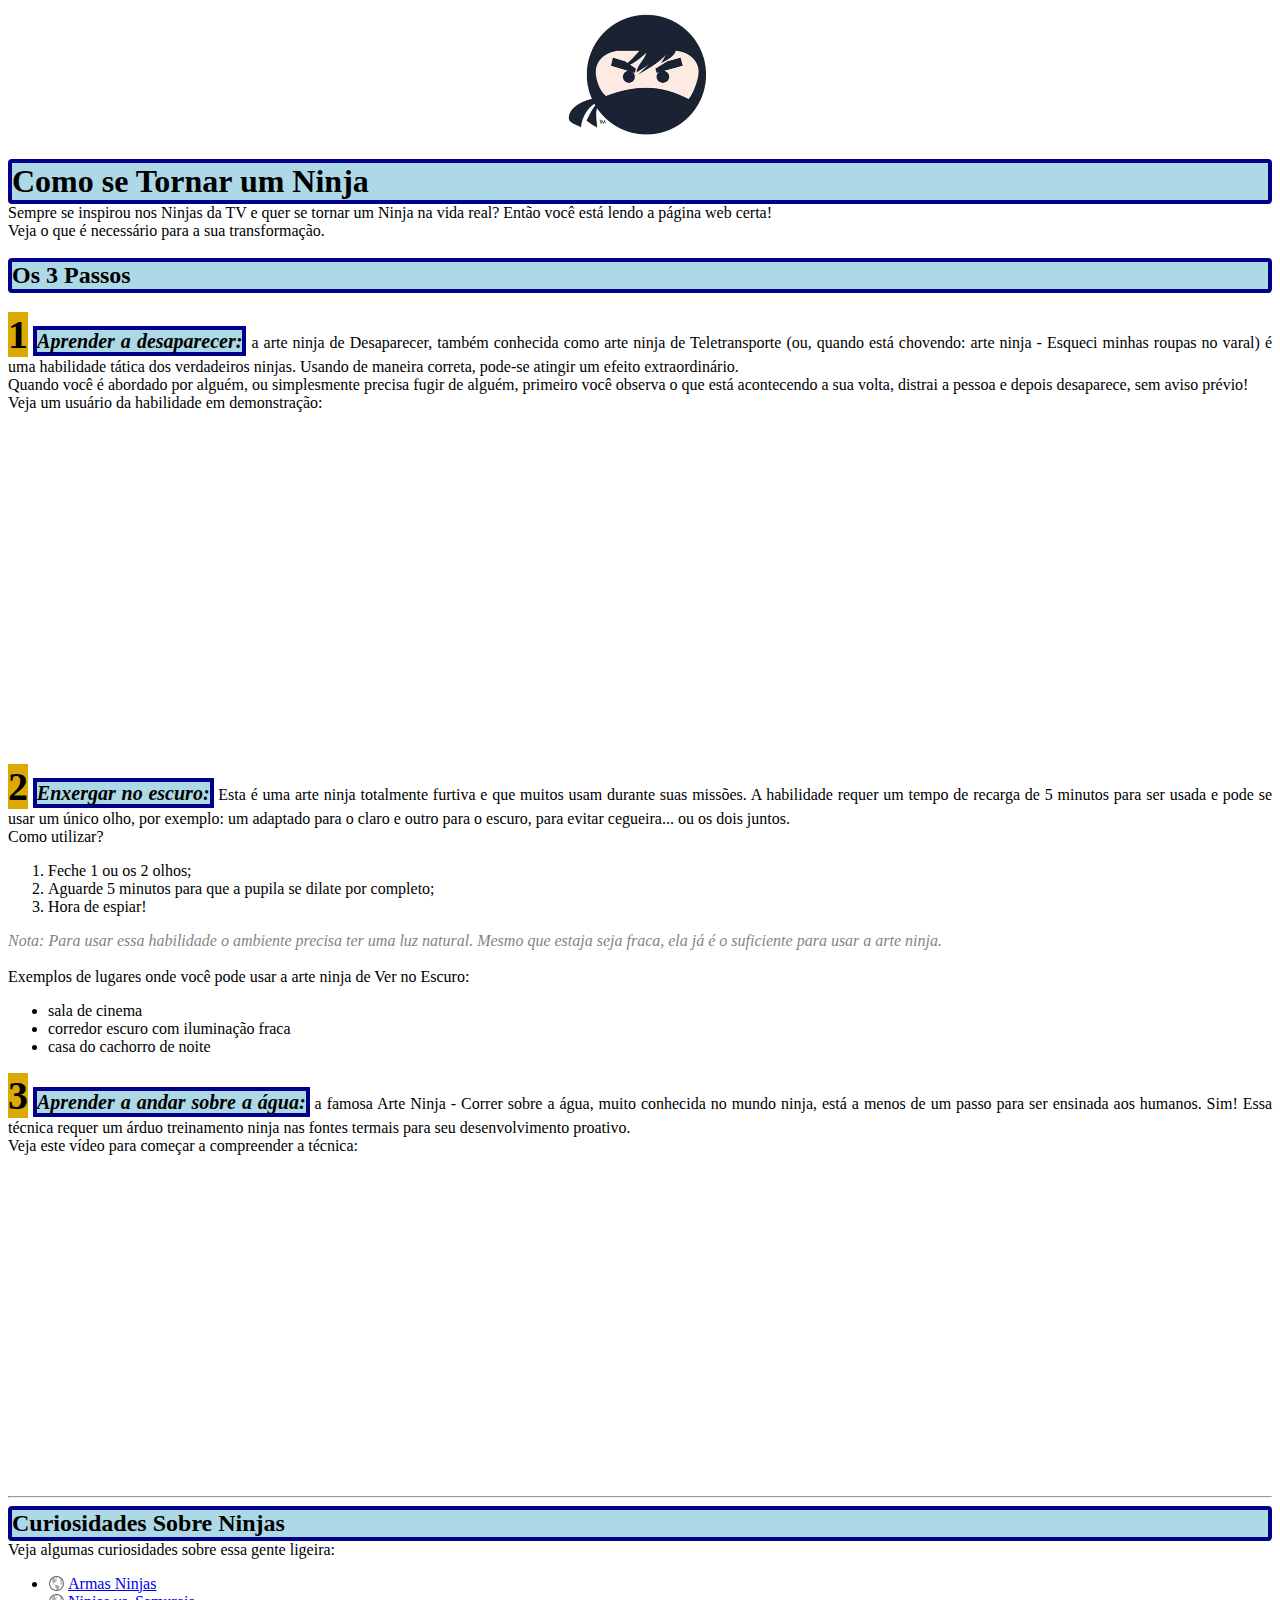
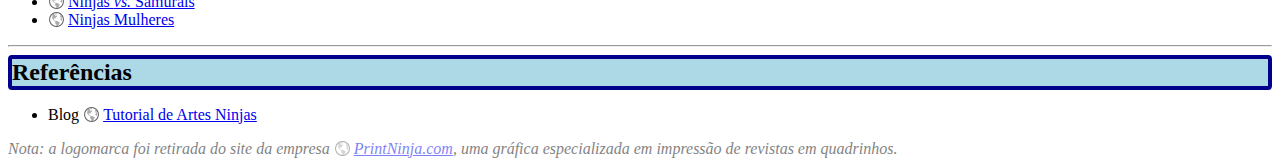
<file: index.html>
<!DOCTYPE html>
<html lang="pt">
<head>
  <meta charset="UTF-8">
  <title>Ninjas</title>
  <link rel="stylesheet" href="estilos.css">
</head>
<body>
  <img src="img/print-ninja-logo.png" id="logo" alt="Logo da Gráfica PrintNinja mostrando um desenho no estilo cartoon de um ninja">
  <br>
  <h1>Como se Tornar um Ninja</h1>

  <p>
    Sempre se inspirou nos Ninjas da TV e quer se tornar um Ninja na vida
    real? Então você está lendo a página web certa!
  </p>
  <p>Veja o que é necessário para a sua transformação.</p>
  <br>
  <h2>Os 3 Passos</h2>

  <br>
  <p ><strong class="passos">1</strong> <em class="destaque">Aprender a desaparecer:</em>
    a arte ninja de Desaparecer, também conhecida como arte ninja de
    Teletransporte (ou, quando está chovendo: arte ninja - Esqueci minhas
    roupas no varal) é uma habilidade tática dos verdadeiros ninjas.
    Usando de maneira correta, pode-se atingir um efeito extraordinário.
  </p>
  <p>
    Quando você é abordado por alguém, ou simplesmente precisa fugir de alguém,
    primeiro você observa o que está acontecendo a sua volta, distrai a pessoa
    e depois desaparece, sem aviso prévio!
  </p>
  <p>Veja um usuário da habilidade em demonstração:  </p>
  <br>
  <iframe  class= "youtube" width="420" height="315" src="https://www.youtube.com/embed/roNvPhQeOcc" frameborder="0" allowfullscreen></iframe>
<br>
  <p><strong class="passos">2</strong> <em class="destaque">Enxergar no escuro:</em>
    Esta é uma arte ninja totalmente furtiva e que muitos usam durante suas
    missões. A habilidade requer um tempo de recarga de 5 minutos para ser
    usada e pode se usar um único olho, por exemplo: um adaptado para o claro
    e outro para o escuro, para evitar cegueira... ou os dois juntos.
  </p>
  <p>
    Como utilizar?
    <ol>
      <li>Feche 1 ou os 2 olhos;</li>
      <li>Aguarde 5 minutos para que a pupila se dilate por completo;</li>
      <li>Hora de espiar!</li>
    </ol>
    <em class="nota">
      Nota: Para usar essa habilidade o ambiente precisa ter uma luz natural.
      Mesmo que estaja seja fraca, ela já é o suficiente para usar a arte ninja.
    </em>
  </p>
  <br>
  <p>Exemplos de lugares onde você pode usar a arte ninja de Ver no Escuro:
    <ul>
      <li>sala de cinema</li>
      <li>corredor escuro com iluminação fraca</li>
      <li>casa do cachorro de noite</li>
    </ul>
  </p>

  <p><strong class="passos">3</strong> <em class="destaque">Aprender a andar sobre a água:</em>
    a famosa Arte Ninja - Correr sobre a água, muito conhecida no mundo ninja,
    está a menos de um passo para ser ensinada aos humanos. Sim! Essa técnica
    requer um árduo treinamento ninja nas fontes termais para seu
    desenvolvimento proativo.
  </p>
  <p>
    Veja este vídeo para começar a compreender a técnica:  </p>
    <br>
  <iframe  class= "youtube" width="560" height="315" src="https://www.youtube.com/embed/OF4UDsc8eV4" frameborder="0" allowfullscreen></iframe>

  <hr>
  <h2>Curiosidades Sobre Ninjas</h2>
  <p>Veja algumas curiosidades sobre essa gente ligeira:</p>
  <ul>
    <li><a href="curiosidades.html#armas-ninjas">Armas Ninjas</a></li>
    <li><a href="curiosidades.html#ninjas-vs-samurais">Ninjas <em>vs.</em> Samurais</a></li>
    <li><a href="curiosidades.html#ninjas-mulheres">Ninjas Mulheres</a></li>
  </ul>
  <hr>
  <h2>Referências</h2>
  <ul>
    <li>Blog <a href="http://minjasam.blogspot.com.br/">Tutorial de Artes Ninjas</a></li>
  </ul>
  <em class="nota">Nota: a logomarca foi retirada do site da empresa <a href="http://www.printninja.com/">PrintNinja.com</a>, uma gráfica especializada em impressão de revistas em quadrinhos.</em>
</body>
</html>
</file>
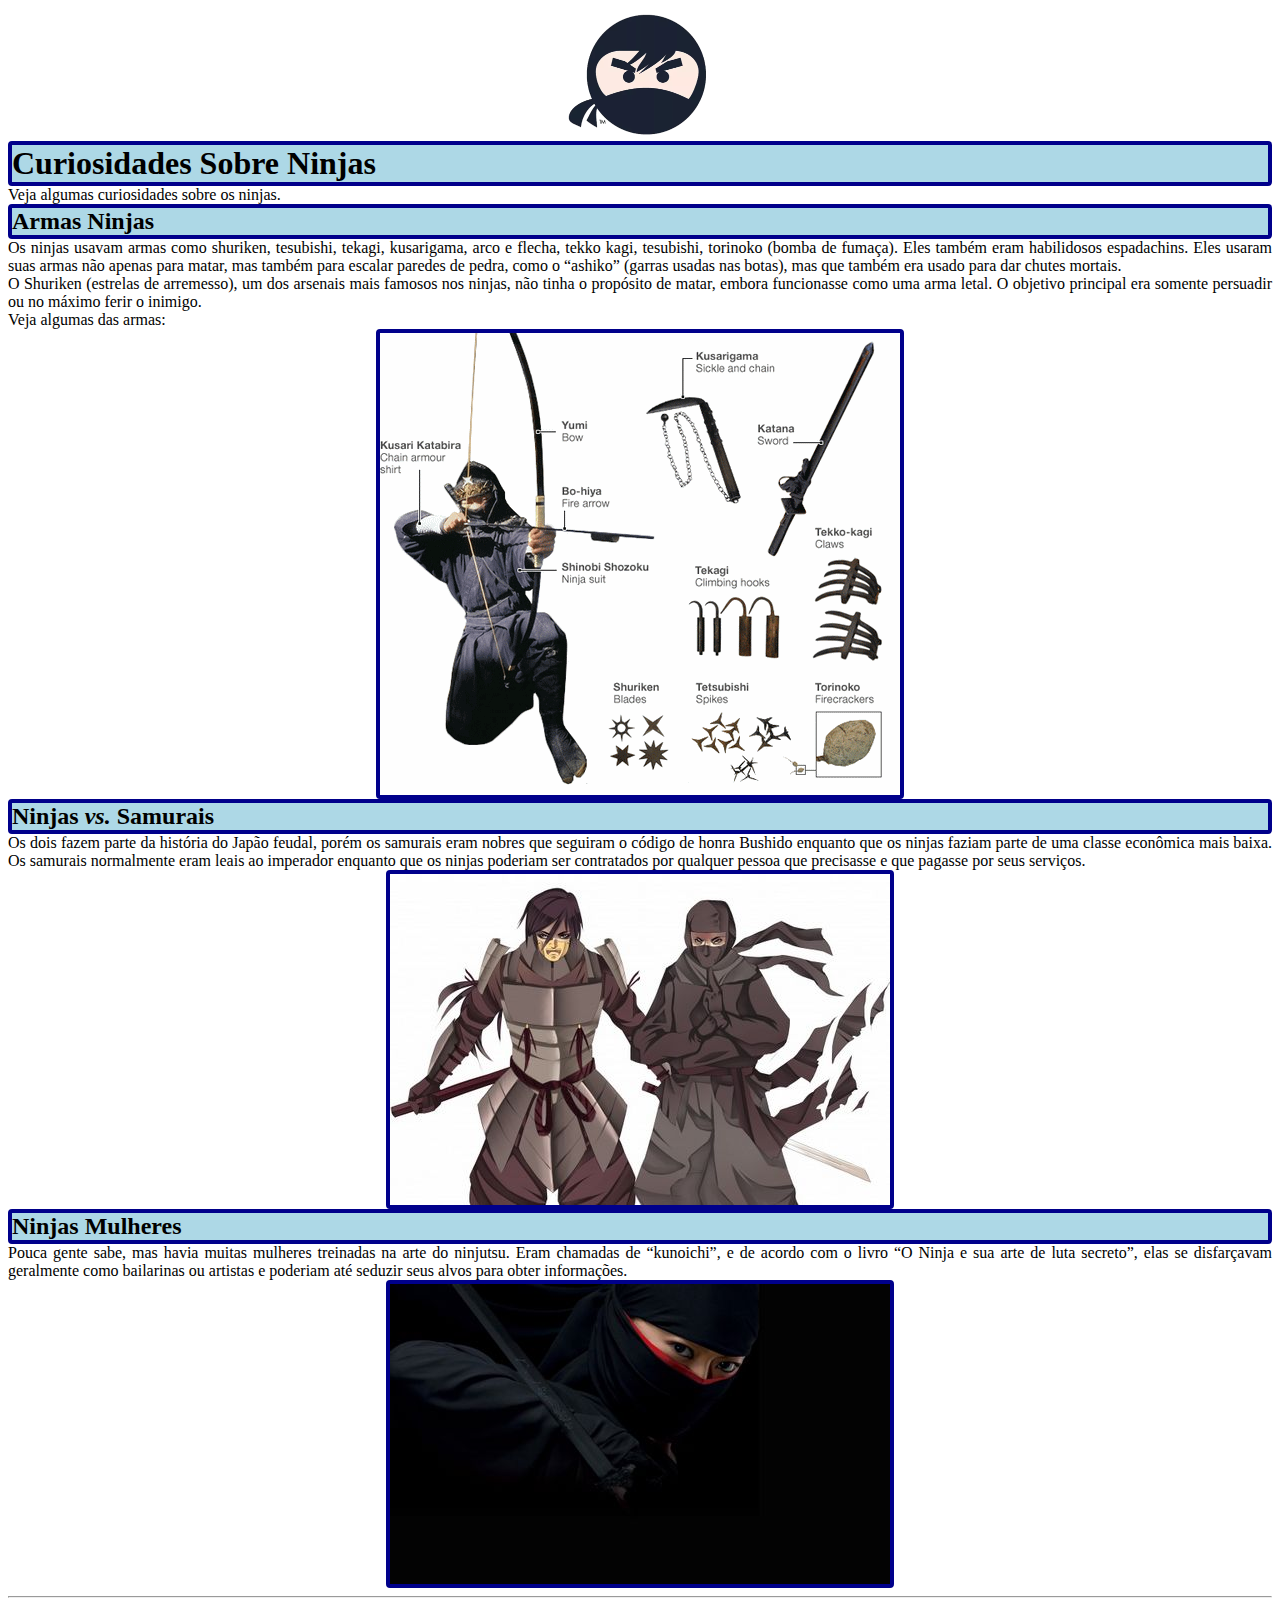
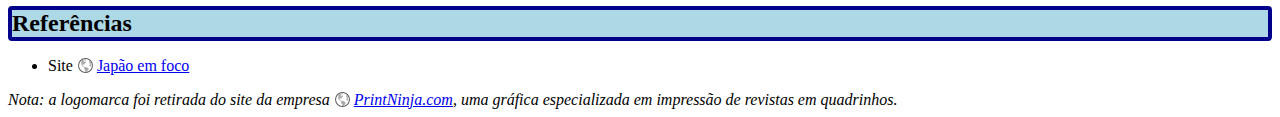
<file: curiosidades.html>
<!DOCTYPE html>
<html lang="pt">
<head>
  <meta charset="UTF-8">
  <title>Ninjas</title>
  <link rel="stylesheet" href="estilos.css">
</head>
<body>
  <img src="img/print-ninja-logo.png" id="logo" alt="Logo da Gráfica PrintNinja mostrando um desenho no estilo cartoon de um ninja">
  <h1>Curiosidades Sobre Ninjas</h1>
  <p>Veja algumas curiosidades sobre os ninjas.</p>

  <h2 id="armas-ninjas">Armas Ninjas</h2>
  <p>Os ninjas usavam armas como shuriken, tesubishi, tekagi, kusarigama, arco
    e flecha, tekko kagi, tesubishi, torinoko (bomba de fumaça). Eles também
    eram habilidosos espadachins. Eles usaram suas armas não apenas para matar,
    mas também para escalar paredes de pedra, como o “ashiko” (garras usadas
    nas botas), mas que também era usado para dar chutes mortais.
  </p>
  <p>O Shuriken (estrelas de arremesso), um dos arsenais mais famosos nos
    ninjas, não tinha o propósito de matar, embora funcionasse como uma
    arma letal. O objetivo principal era somente persuadir ou no máximo
    ferir o inimigo.
  </p>
  <p>
    Veja algumas das armas:
  </p>
  <img src="img/armas-dos-ninjas.gif" alt="Uma foto com várias armas dos ninjas">

  <h2 id="ninjas-vs-samurais">Ninjas <em>vs.</em> Samurais</h2>
  <p>
      Os dois fazem parte da história do Japão feudal, porém os samurais eram
      nobres que seguiram o código de honra Bushido enquanto que os ninjas
      faziam parte de uma classe econômica mais baixa. Os samurais normalmente
      eram leais ao imperador enquanto que os ninjas poderiam ser contratados
      por qualquer pessoa que precisasse e que pagasse por seus serviços.
  </p>
  <img src="img/ninja-versus-samurai.jpg" alt="Um desenho representando a vestimenta de um ninja e a de um samurai">

  <h2 id="ninjas-mulheres">Ninjas Mulheres</h2>
  <p>
    Pouca gente sabe, mas havia muitas mulheres treinadas na arte do ninjutsu.
    Eram chamadas de “kunoichi”, e de acordo com o livro “O Ninja e sua arte
    de luta secreto”, elas se disfarçavam geralmente como bailarinas ou
    artistas e poderiam até seduzir seus alvos para obter informações.

  </p>
  <img src="img/ninjas-mulheres.jpg" alt="Uma foto de uma mulher ninja">

  <hr>
  <h2>Referências</h2>
  <ul>
    <li>Site <a href="http://www.japaoemfoco.com/20-curiosidades-sobre-os-ninjas/">Japão em foco</a></li>
  </ul>
  <em>Nota: a logomarca foi retirada do site da empresa <a href="http://www.printninja.com/">PrintNinja.com</a>, uma gráfica especializada em impressão de revistas em quadrinhos.</em>
</body>
</html>
</file>
<file: estilos.css>
html, body {
   min-height: 100%;
}

body{
  =
}

p,h1,h2 {
  margin: auto;
  display: block;
  margin-left: auto;
  margin-right: auto;
  text-align: justify;
}

.destaque{
  background: lightblue;
  border: 4px solid darkblue;
    font-family: "sans-serif";
    font-size: 20px;
    font-weight: bold;
}

#logo{
  width: 200px;
  margin: auto;
  display: block;
  margin-left: auto;
  margin-right: auto;
}
.youtube{
  display: block;
  margin-left: auto;
  margin-right: auto;
  margin: auto;

}
h1, h2 {
  background: lightblue;
  border: 4px solid darkblue;
  border-radius: 4px;
  font-family: "sans-serif", serif;
}
a:link {
  padding-left: 20px;
  background-repeat: no-repeat;
  background-image: url("img/globo.png");
}
a:visited {
  color: blue;
  text-decoration: underline wavy ;
}
a:hover {
  color: purple;
  text-decoration: underline wavy ;
}
a:active {
  color:green ;
  text-decoration: underline wavy ;
}
.nota{
  opacity: 0.5
}
.passos {
  font-size: 40px;
  background-color:  #DBA901 ;
}


img:not(#logo) {
  display: block;
  margin-left: auto;
  margin-right: auto;
  border: 4px solid darkblue;
  border-radius: 4px;
}
</file>
